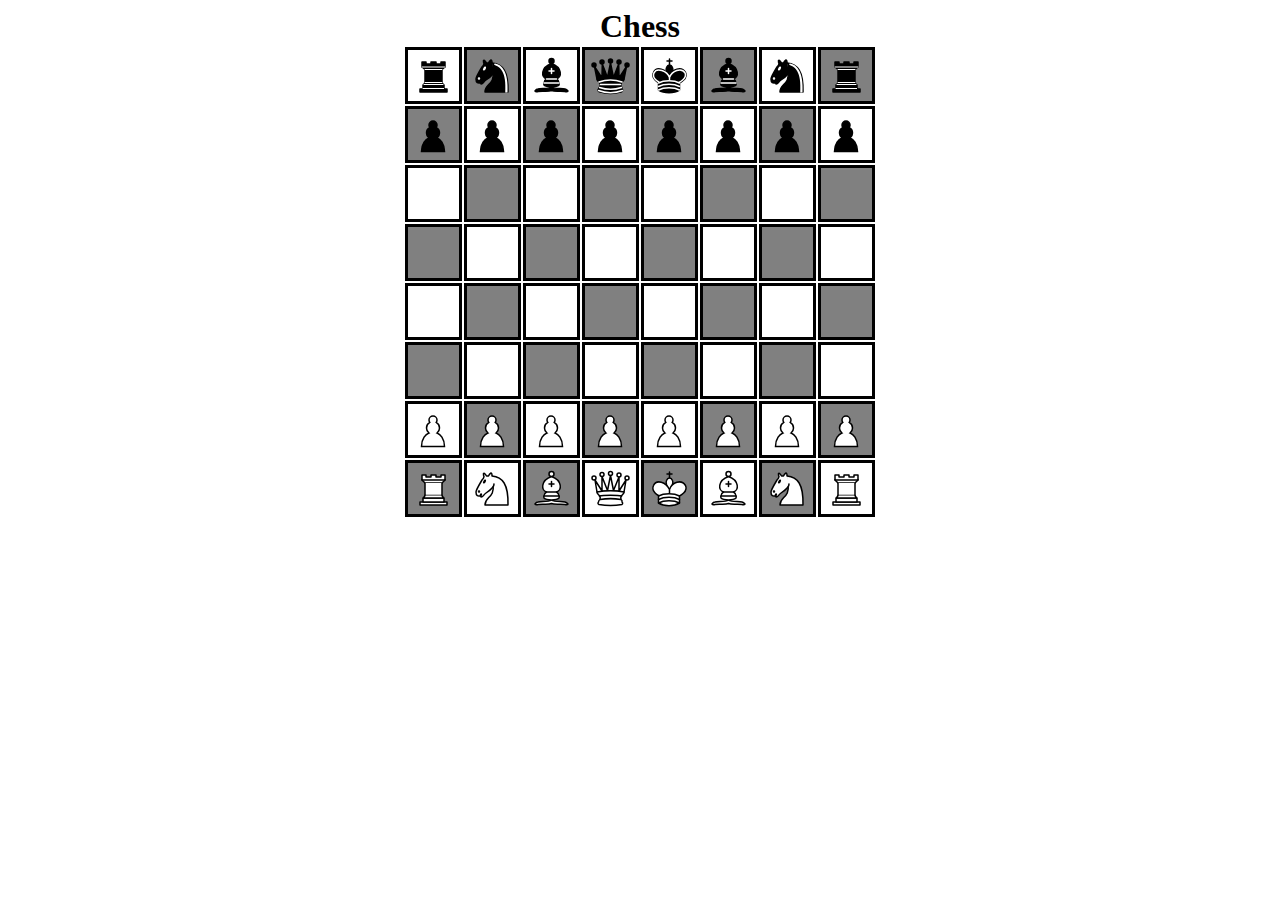
<file: docs/index.html>
<!DOCTYPE html>
<html lang="en">

<head>
    <title>Chess</title>
    <meta charset="UTF-8">
    <meta name="viewport" content="width=device-width, initial-scale=1.0">
    <link rel="stylesheet" type="text/css" href="index.css">
    <link rel="icon" type="image/svg" href="images/KING-PLAYER2.svg">
    <script type="module" src="GUI.js"></script>
</head>

<body>
    <table>
        <caption>Chess</caption>
        <tbody></tbody>
    </table>
    <p id="message"></p>
    <p>
        <select class="hide">
        </select>
    </p>
</body>

</html>
</file>
<file: docs/index.css>
caption {
    text-align: center;
    font-weight: bold;
    font-size: xx-large;
}

table {
    margin: 0 auto;
}

td {
    width: 49px;
    height: 49px;
    border: 3px solid black;
    text-align: center;
}

tr:nth-child(2n+1) td:nth-child(2n),
tr:nth-child(2n) td:nth-child(2n+1) {
    background-color: gray;
}

td:hover, tr:nth-child(2n+1) td:nth-child(2n):hover,
tr:nth-child(2n) td:nth-child(2n+1):hover {
    background-color: lightgray;
}

img {
    vertical-align: middle;
    position: relative;
    animation-fill-mode: backwards;
}

p {
    text-align: center;
}

.selected {
    border: 3px solid red;
}

.hide {
    display: none;
}

.show {
    display: initial;
}

@media (max-width: 400px) {
    td, img {
        width: 30px;
        height: 30px;
        min-width: 30px;
        min-height: 30px;
    }
}
</file>
